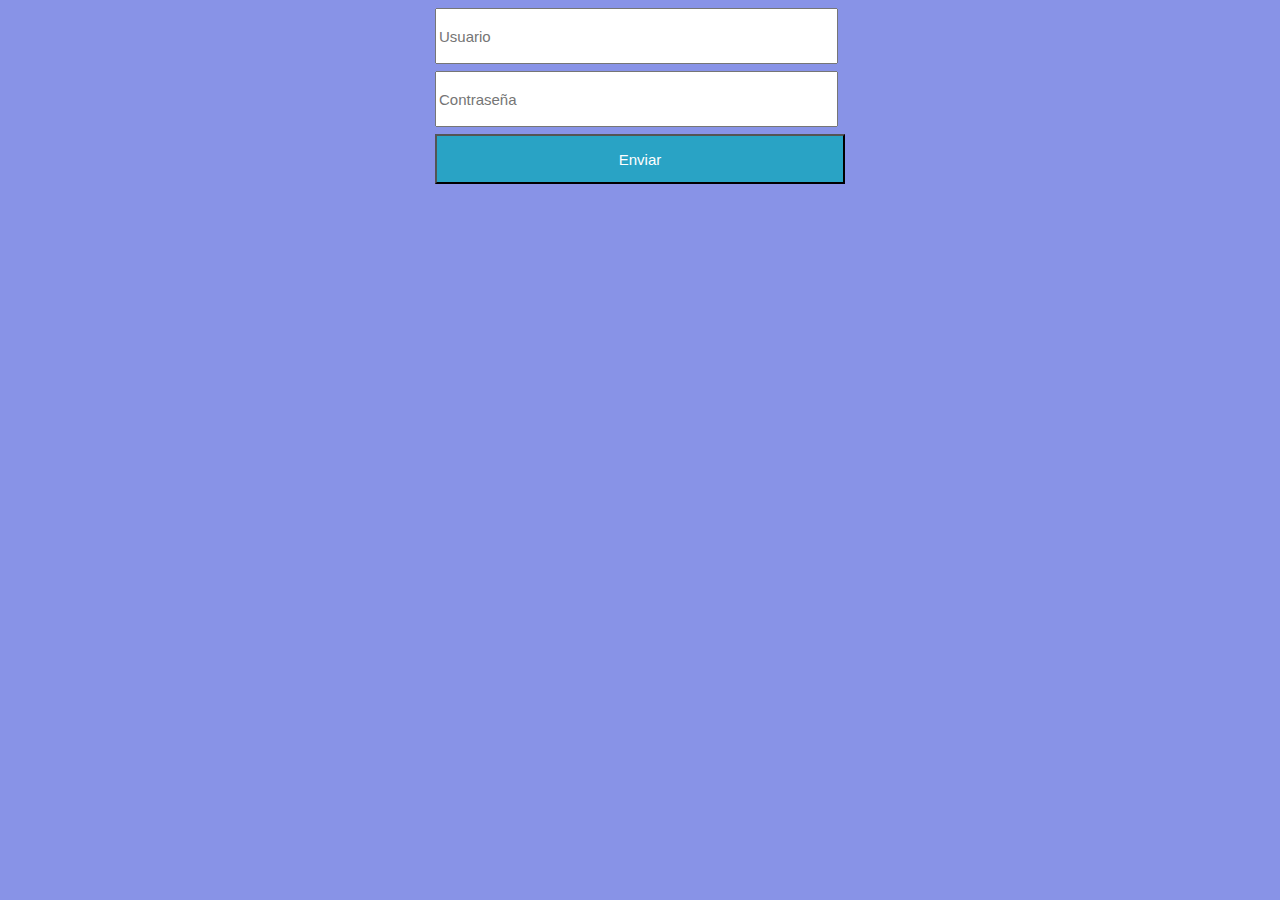
<file: Login Parcial 2/index.html>
<!DOCTYPE html>
<html lang="en">
<head>
    <meta charset="UTF-8">
    <meta name="viewport" content="width=device-width, initial-scale=1.0">
    <title>LOGIN</title>
    <link rel="stylesheet" href="style.css">
</head>
<body>
    
    <div class="form-container">
        <form action="login.php" method="post">
            <input type="text" placeholder="Usuario" name="userTxt"> <br>
            <input type="text" placeholder="Contraseña" name="passTxt"> <br>
            <input type="submit" value="Enviar" id="btn">
        </form>
    </div>
    

</body>
</html>
</file>
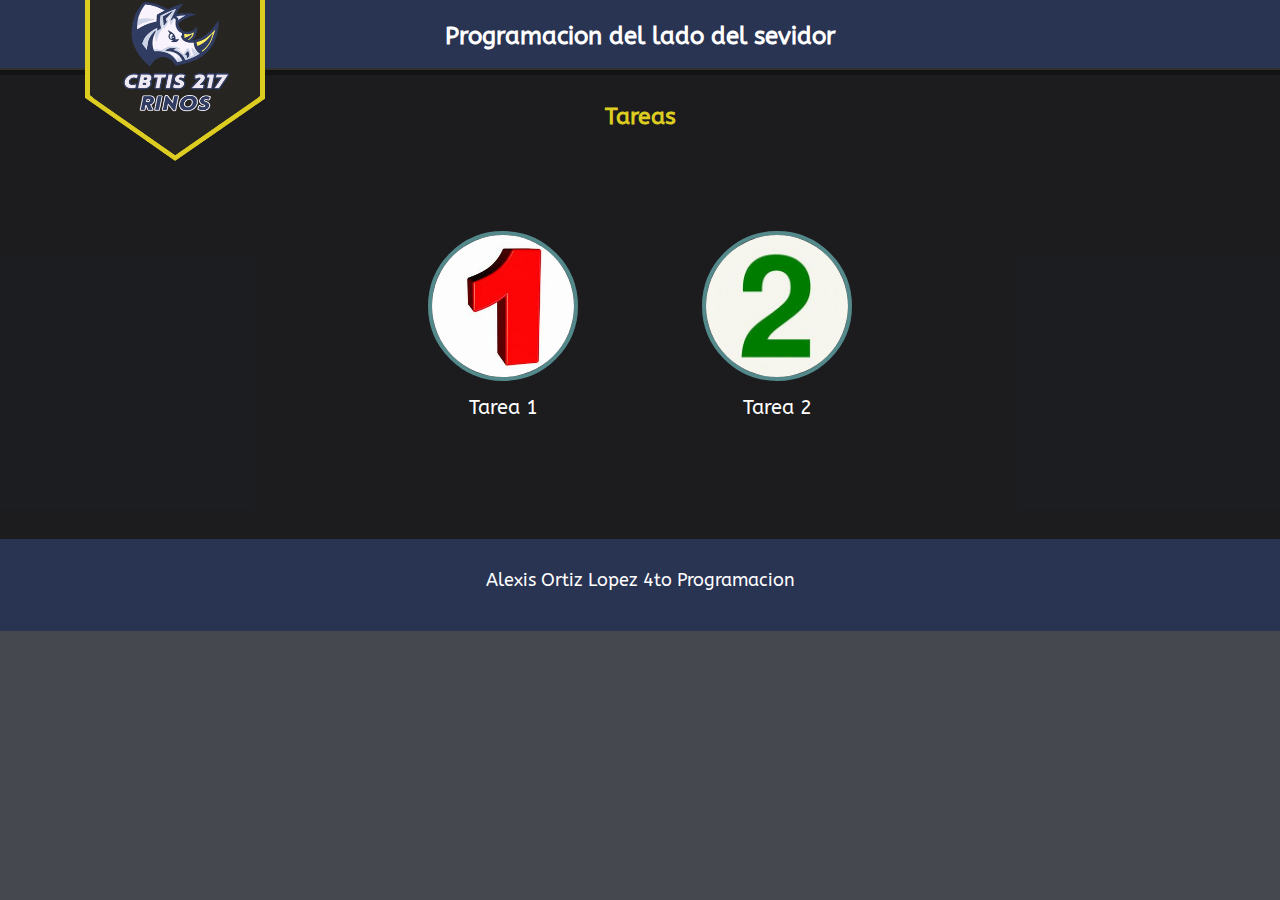
<file: Parcial 2/index.html>
<!-- Alexis Ortiz Lopez 4to Programacion -->
<!DOCTYPE html>
<html lang="en">
<head>
    <meta charset="UTF-8">
    <meta name="viewport" content="width=device-width, initial-scale=1.0">
    <title>Document</title>
    <link rel="stylesheet" href="style.css">
    <link href="https://fonts.googleapis.com/css?family=ABeeZee" rel="stylesheet">
</head>
<body>
    <div class="titulo">
        <div id="img">
            <a href="index.html">
                <img src="img/bandera.png" onmouseover="this.src='img/bandera2.png';" onmouseout="this.src='img/bandera.png'">
            </a>
        </div>
        <nav class="fondo-titulo">
            <h2>Programacion del lado del sevidor</h2>
            <!-- <h2>hola mundo</h2> -->
        </nav>
    </div>

    <section id="contenido">
        <h3>Tareas</h3>
        <div class="contenedor-bolas">
            <div class="bola">
                <a href="tarea-1.html">
                    <img src="img/num1.jpg" alt="lol">
                </a>
                <p>Tarea 1</p>
            </div>
            <div class="bola">
                <a href="tarea-2.html">
                    <img src="img/num2.jpg" alt="">
                </a>
                <p>Tarea 2</p>
            </div> 
            <!-- <div class="bola">
                <a href="#">
                    <img src="img/num3.jpg" alt="">
                </a>
                <p>Tarea 3</p>
            </div>
            <div class="bola">
                <a href="#">
                    <img src="img/num4.jpg" alt="">
                </a>
                <p>Tarea 4</p>
            </div>
            <!-- <div class="bola">
                <a href="#">
                    <img src="img/num4.jpg" alt="">
                </a>
                <p>Tarea 4</p>
            </div> --> 
            
        </div>
        
    </section>

    <footer>
        <p>Alexis Ortiz Lopez 4to Programacion</p>
    </footer>
    
</body>
</html>
</file>
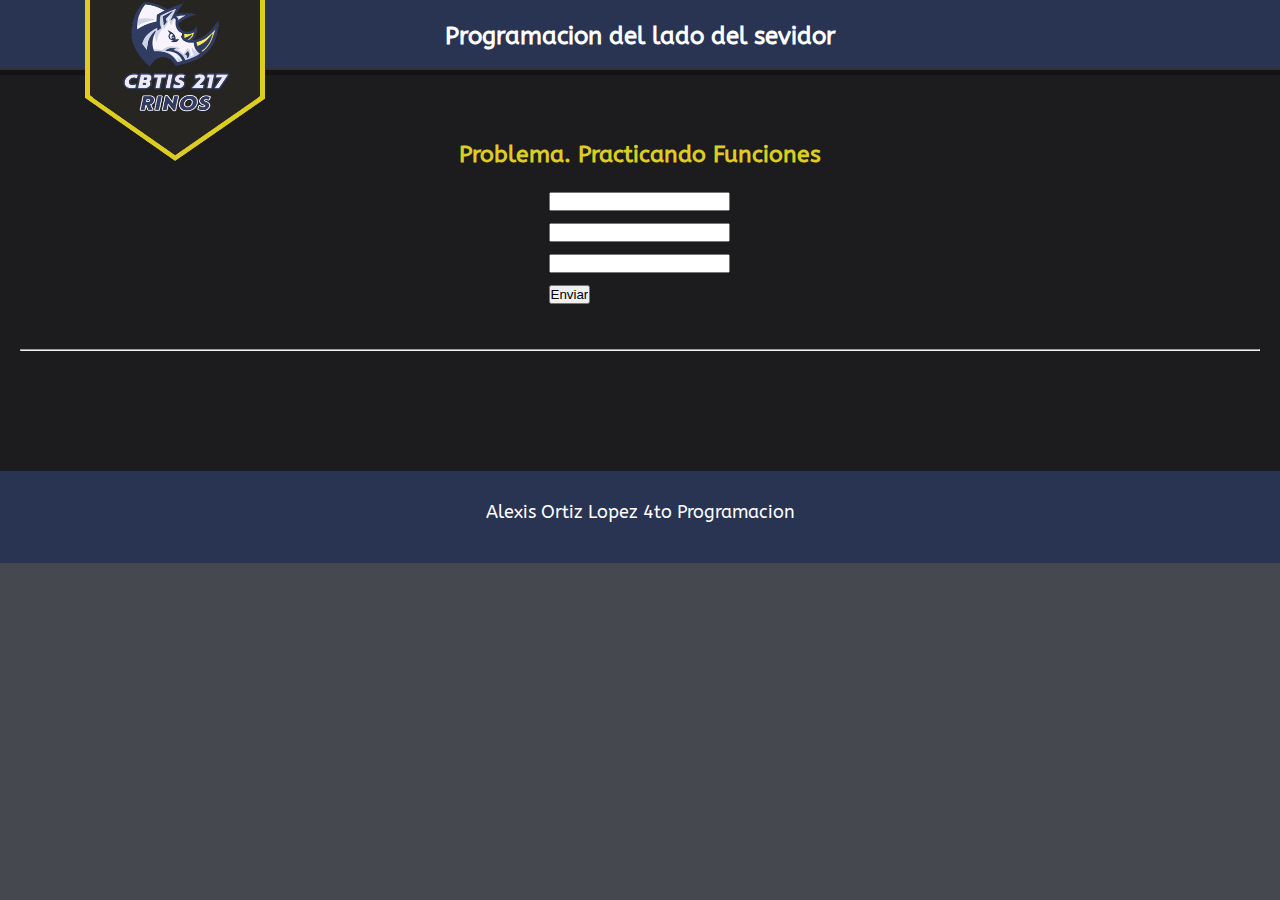
<file: Parcial 2/tarea-1.html>
<!DOCTYPE html>
<html lang="en">
<head>
    <meta charset="UTF-8">
    <meta name="viewport" content="width=device-width, initial-scale=1.0">
    <title>Tarea 1</title>
    <!-- <link rel="stylesheet" href="style.css"> -->
    <link rel="stylesheet" href="style.css">
    <link href="https://fonts.googleapis.com/css?family=ABeeZee" rel="stylesheet">
</head>
<body>
    <div class="titulo">
        <div id="img">
            <a href="index.html">
                <img src="img/bandera.png" onmouseover="this.src='img/bandera2.png';" onmouseout="this.src='img/bandera.png'">
            </a>
        </div>
        <nav class="fondo-titulo">
            <h2>Programacion del lado del sevidor</h2>
        </nav>
    </div>

    <section id="contenido">
        <div align="center">
            <div class="problema-container">
                <h3 style="margin-top: 50px;">Problema. Practicando Funciones</h3>
                <form action="funciones.php" method="post">
                    <table>
                        <tr>
                            <td>
                                <input type="text" name="txtX">
                            </td>
                        </tr>
                        <tr>
                            <td>
                                <input type="text" name="txtY">
                            </td>
                        </tr>
                        <tr>
                            <td>
                                <input type="text" name="txtZ">
                            </td>
                        </tr>
                        <tr>
                            <td><input type="submit" value="Enviar" style="margin-bottom: 10px;"></td>
                            <td></td>
                        </tr>
                    </table>
                </form>
            </div>
            
            <hr>
    </section>
    

    <footer>
        <p>Alexis Ortiz Lopez 4to Programacion</p>
    </footer>


</body>
</html>
</file>
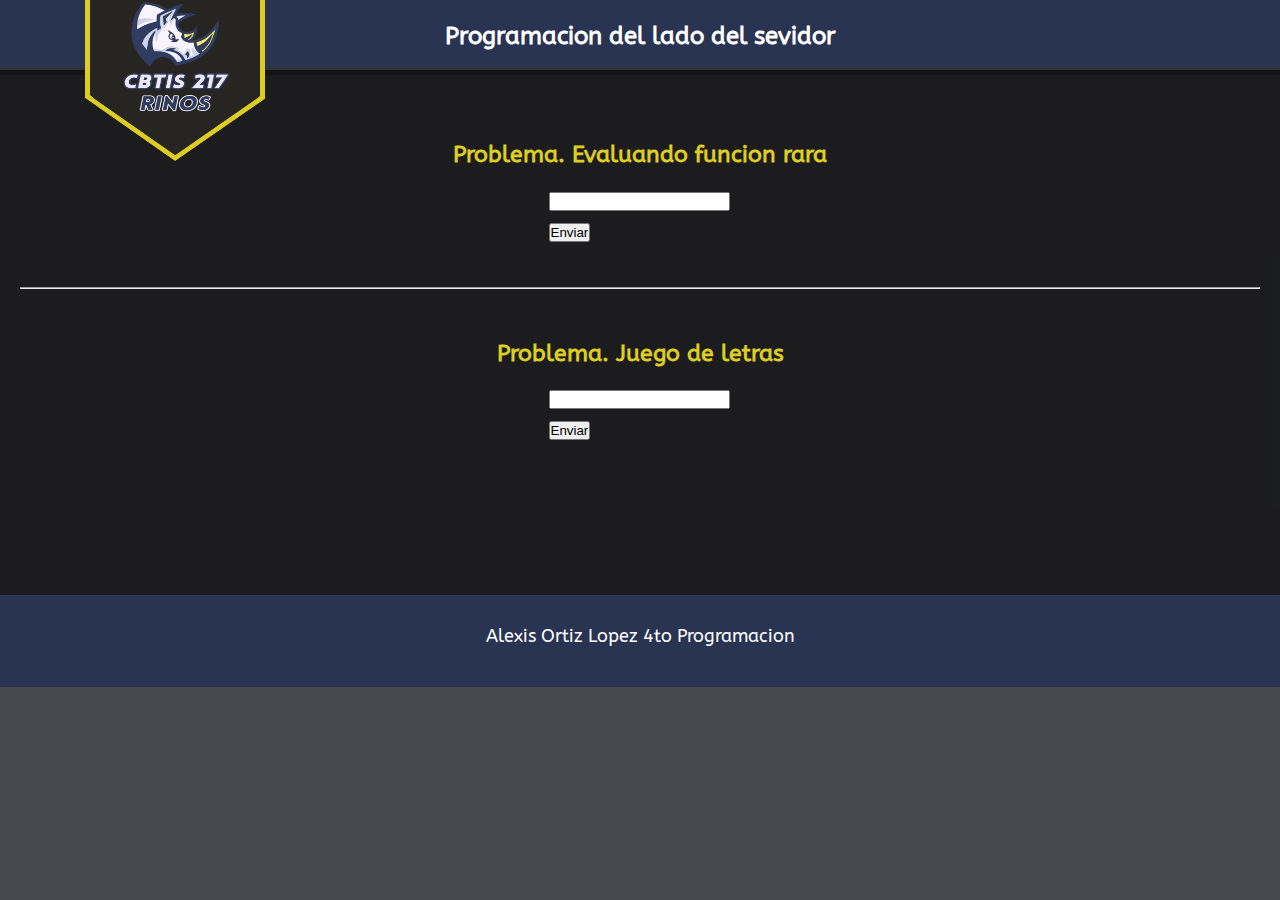
<file: Parcial 2/tarea-2.html>
<!-- Alexis Ortiz Lopez 4to Programacion -->
<!DOCTYPE html>
<html lang="en">
<head>
    <meta charset="UTF-8">
    <meta name="viewport" content="width=device-width, initial-scale=1.0">
    <title>Tarea 2</title>
    <link rel="stylesheet" href="style.css">
    <link href="https://fonts.googleapis.com/css?family=ABeeZee" rel="stylesheet">
</head>
<body>
    <div class="titulo">
        <div id="img">
            <a href="index.html">
                <img src="img/bandera.png" onmouseover="this.src='img/bandera2.png';" onmouseout="this.src='img/bandera.png'">
            </a>
        </div>
        <nav class="fondo-titulo">
            <h2>Programacion del lado del sevidor</h2>
        </nav>
    </div>

    <section id="contenido">
        <div align="center">
            <div class="problema-container">
                <h3 style="margin-top: 50px;">Problema. Evaluando funcion rara</h3>
                <form action="funcion-rara.php" method="post">
                    <table>
                        <tr>
                            <td>
                                <input type="text" name="txtX">
                            </td>
                        </tr>
                        <tr>
                            <td><input type="submit" value="Enviar" style="margin-bottom: 10px;"></td>
                            <td></td>
                        </tr>
                    </table>
                </form>
            </div>
            
            <hr>
            <div class="problema-container">
                <h3 style="margin-top: 50px;">Problema. Juego de letras</h3>
                <form action="juego-de-letras.php" method="post">
                    <table>
                        <tr>
                            <td>
                                <input type="text" name="txtS">
                            </td>
                        </tr>
                        <tr>
                            <td><input type="submit" value="Enviar"></td>
                            <td></td>
                        </tr>
                    </table>
                </form>
            </div>      
        </div>
        
    </section>
    

    <footer>
        <p>Alexis Ortiz Lopez 4to Programacion</p>
    </footer>
</body>
</html>
</file>
<file: Login Parcial 2/style.css>
body {
    background-color: rgb(136, 147, 231);
}
h1, p {
    color: white;
}
.form-container {
    display: flex;
    align-items: center;
    justify-content: center;
}
.form-container input {
    width: 395px;
    height: 50px;
    margin-bottom: 7px;
    font-size: 15px;
}
#btn, button {
    width: 410px;
    background-color: rgb(41, 163, 197);
    color: white;
}
</file>
<file: Parcial 2/style.css>
/* Alexis Ortiz Lopez 4to Programacion */
* {
    margin: 0;
    padding: 0;
    box-sizing: border-box;
    -webkit-box-sizing: border-box;
    -moz-box-sizing: border-box;
}

body {
    background-color: #46484f;
    min-height: 600px;
}


/* Lo de arriba */
.fondo-titulo {
    padding-top: 7px;
    width: auto;
    height: 80px;
    margin: -5px auto;
    background: #293352;
    border-bottom: solid 7px #333030;
}

.fondo-titulo h2 {
    color: white;
    display: flex;
    justify-content: center;
    padding-top: 20px;
    font-family: ABeeZee, sans-serif;
}


/* Imagencilla */
#img img:hover {
    -webkit-transform: scale(1.10);
    -moz-transform: scale(1.10);
    -o-transform: scale(1.10);
    -ms-transform: scale(1.10);
    transform: scale(1.10);
}

#img img {
    height: 200px;
    width: 180px;
}

#img {
    margin: 0px;
    padding-left: 85px;
    position: absolute;
}

/* contenido */
#contenido {
    background: rgb(0,0,0,0.6);
    color: #fff;
    text-align: center;
    padding: 20px;
    padding-bottom: 120px;
    font-size: 20px;
    /* margin-top: 1em; */
    font-family: ABeeZee, sans-serif;
    min-width: 100%;
}
#contenido .contenedor-bolas {
    display: flex;
    flex-wrap: wrap;
    justify-content: center;
    width: 100%;
    padding-top: 90px;
}

#contenido h3 {
    margin: 0.5em;
    color: #ddcd21;
}


/* Las bolas */
.bola {
    justify-content: center;
    padding-left: 5%;
    padding-right: 5%;
    font-family: ABeeZee, sans-serif;
}

.bola img {
    width: 150px;
    height: 150px;
    border-radius: 50%;
    border: .2em solid #54898C;
    margin-bottom: 0.5em;
    transition: all;
    -webkit-transition: all 0.5s ease;
    -moz-transition: all 0.5s ease;
    -o-transition: all 0.5s ease;
}

.bola img:hover {
    box-shadow: 0px 0px 20px rgb(80,161,195);
    border: 1px solid rgb(80,161,195);
    -webkit-transform: scale(1.05);
    -moz-transform: scale(1.05);
    -o-transform: scale(1.05);
    -ms-transform: scale(1.05);
    transform: scale(1.05);
}


/* Para los problemas */
.problema-container {
    padding-bottom: 33px;
}

input{
    margin-top: 10px;
}


/* El footer */
footer {
    background-color: #293352;
    /* min-height: 125px; */
    display: flex;
    justify-content: center;
    /* padding-bottom: 0; */
    color: rgb(255, 255, 255);
    font-family: ABeeZee, sans-serif;
}
footer p {
    font-size: large;
    margin-bottom: 40px;
    margin-top: 30px;
}
</file>
